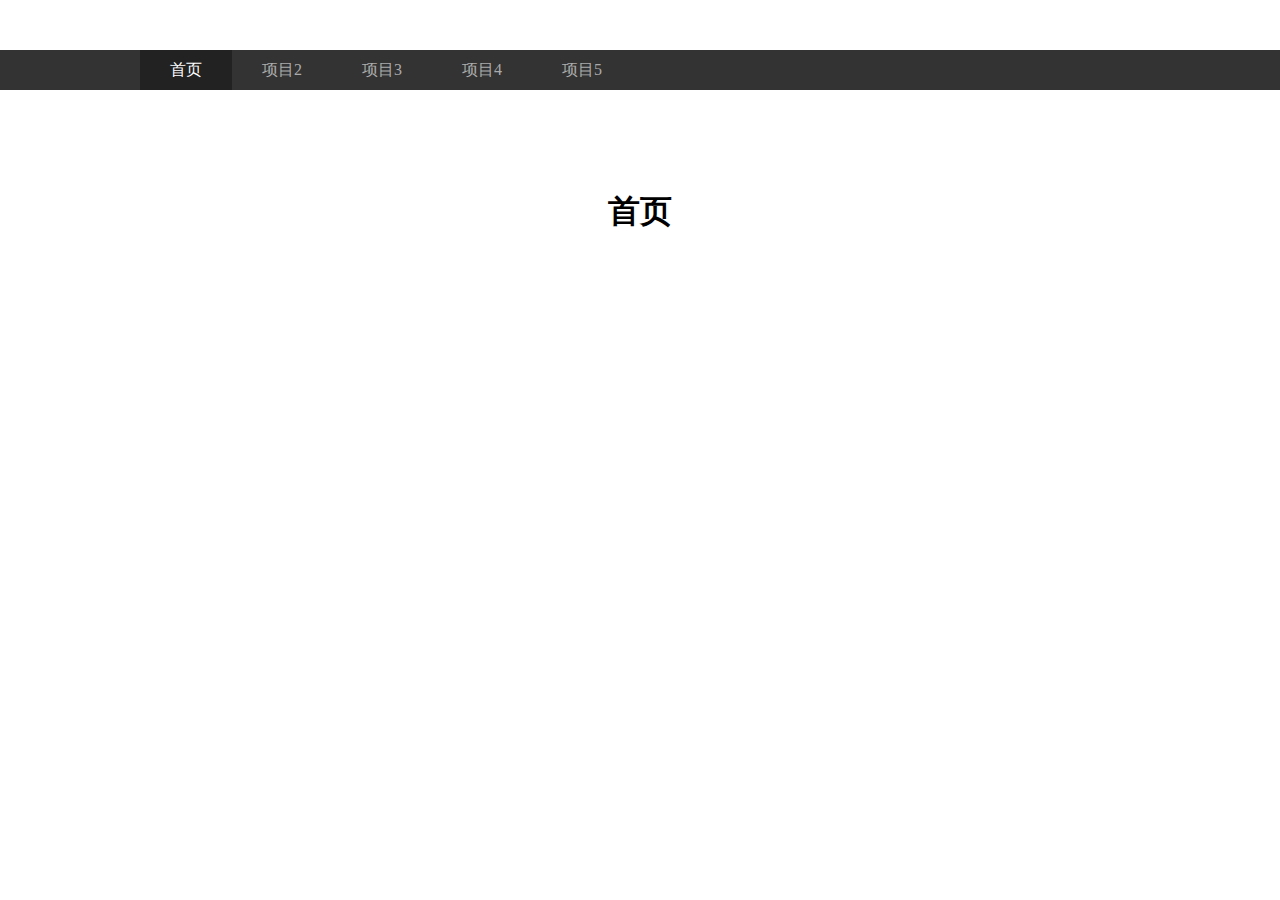
<file: nav-HeighLight/index.html>
<!DOCTYPE html>
<html>
<head>
	<title>jQuery-nav</title>
	<meta charset="utf-8">
	<link rel="stylesheet" type="text/css" href="css/mycss.css">
</head>
<body>
<div class="nav">
	<ul class='list'>
		<li><a href="index.html"  class='on'>首页</a></li>
		<li><a href="2.html">项目2</a></li>
		<li><a href="3.html">项目3</a></li>
		<li><a href="4.html">项目4</a></li>
		<li><a href="5.html">项目5</a></li>
	</ul>
</div>

<h1>首页</h1>


<script src='js/jquery-3.2.1.min.js'></script>
<script src='js/myjs.js'></script>
</body>
</html>
</file>
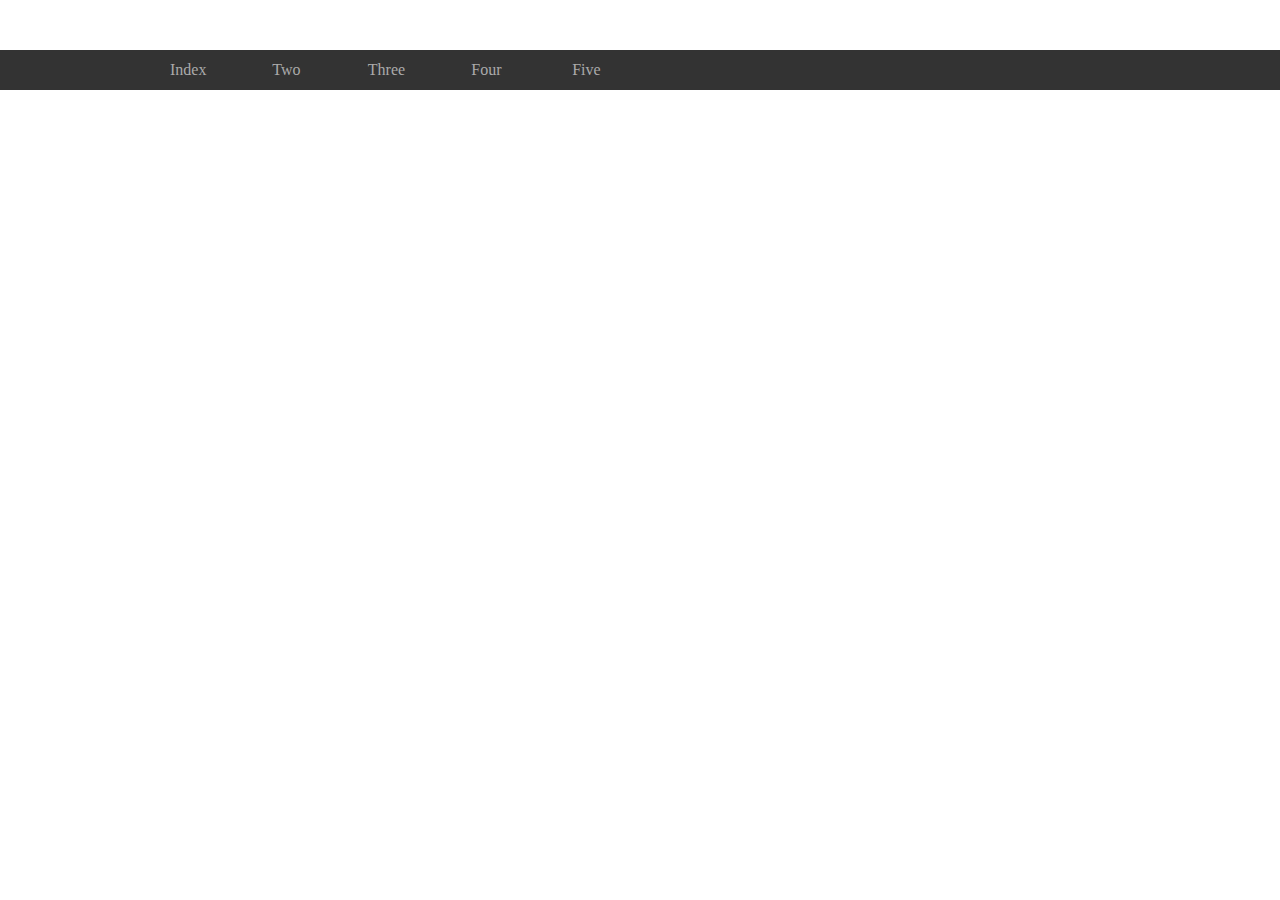
<file: nav-ChangeLanguage/index-css.html>
<!DOCTYPE html>
<html>
<head>
	<title>jQuery-nav-ChangeLanguage</title>
	<meta charset="utf-8">
	<link rel="stylesheet" type="text/css" href="css/mycss.css">
</head>
<body>
<div class="nav">
	<ul class='list'>
		<li>
			<a href="#">
				<b>Index</b>
				<i>首页</i>
			</a>
		</li>
				<li>
			<a href="#">
				<b>Two</b>
				<i>项目2</i>
			</a>
		</li>
				<li>
			<a href="#">
				<b>Three</b>
				<i>项目3</i>
			</a>
		</li>
				<li>
			<a href="#">
				<b>Four</b>
				<i>项目4</i>
			</a>
		</li>
				<li>
			<a href="#">
				<b>Five</b>
				<i>项目5</i>
			</a>
		</li>

	</ul>
</div>





</body>
</html>
</file>
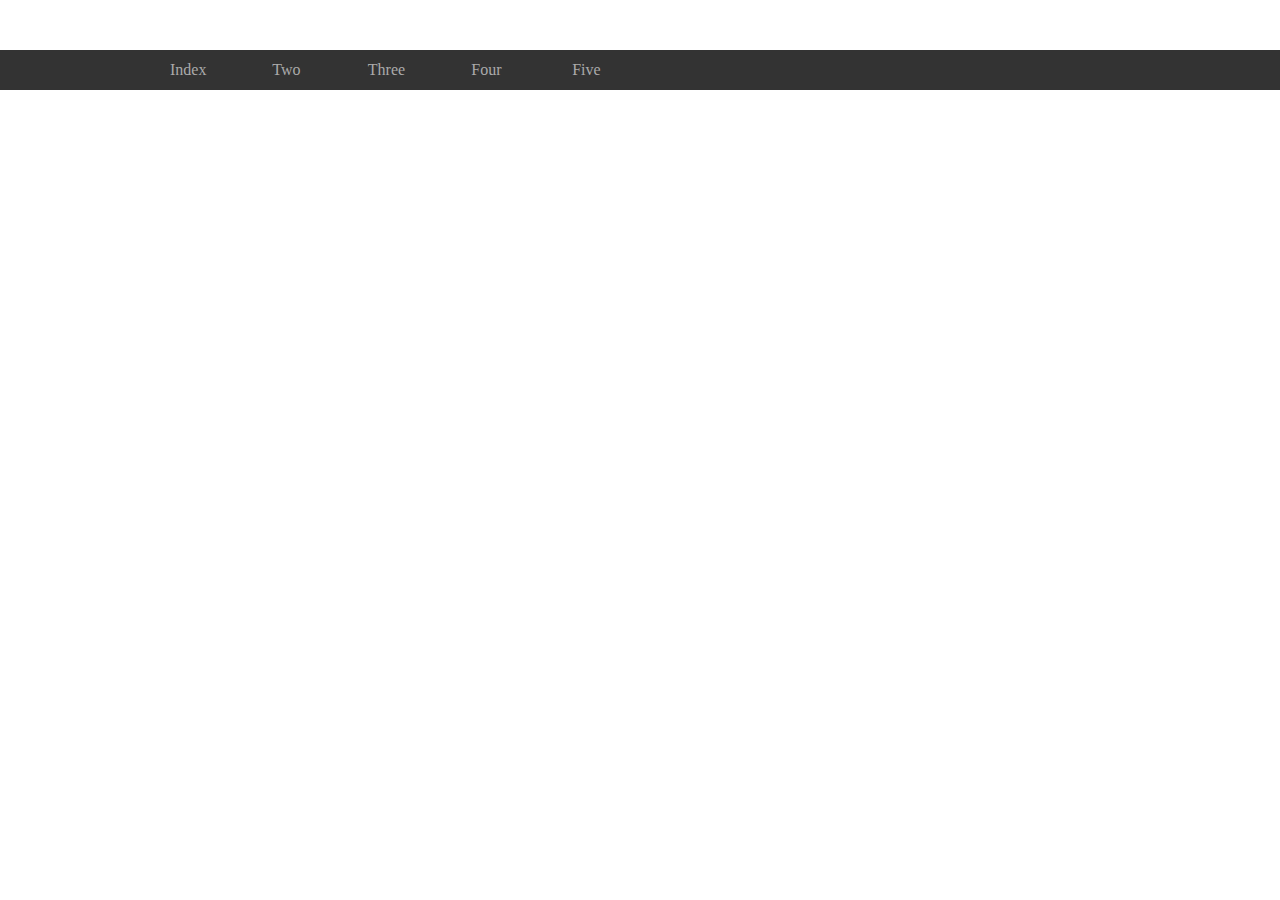
<file: nav-ChangeLanguage/index-js.html>
<!DOCTYPE html>
<html>
<head>
	<title>jQuery-nav-ChangeLanguage</title>
	<meta charset="utf-8">
	<link rel="stylesheet" type="text/css" href="css/mycss2.css">
</head>
<body>
<div class="nav">
	<ul class='list'>
		<li>
			<a href="#">
				<b>Index</b>
				<i>首页</i>
			</a>
		</li>
				<li>
			<a href="#">
				<b>Two</b>
				<i>项目2</i>
			</a>
		</li>
				<li>
			<a href="#">
				<b>Three</b>
				<i>项目3</i>
			</a>
		</li>
				<li>
			<a href="#">
				<b>Four</b>
				<i>项目4</i>
			</a>
		</li>
				<li>
			<a href="#">
				<b>Five</b>
				<i>项目5</i>
			</a>
		</li>

	</ul>
</div>



<script src='js/jquery-3.2.1.min.js'></script>
<script src='js/myjs.js'></script>

</body>
</html>
</file>
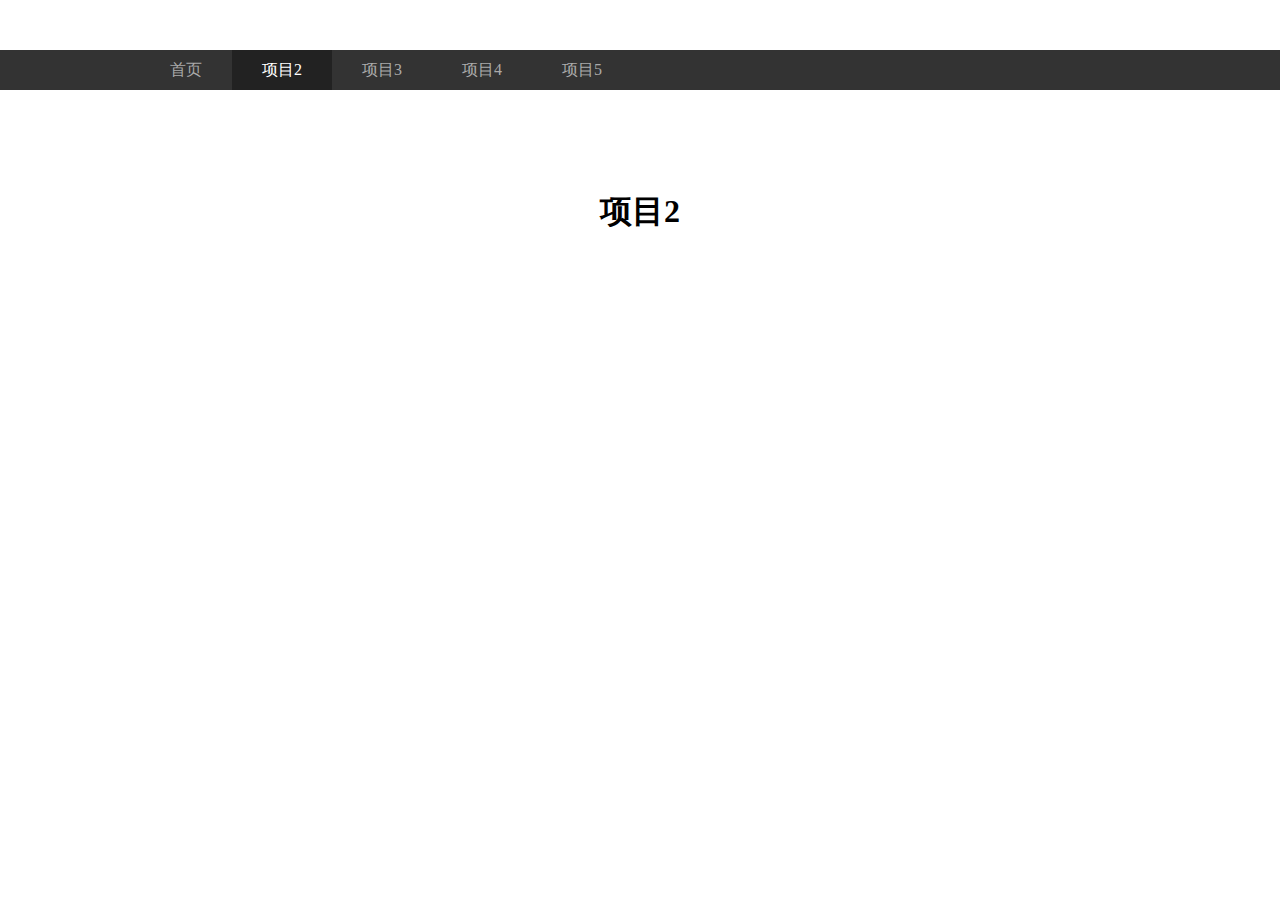
<file: nav-HeighLight/2.html>
<!DOCTYPE html>
<html>
<head>
	<title>jQuery-nav</title>
	<meta charset="utf-8">
	<link rel="stylesheet" type="text/css" href="css/mycss.css">
</head>
<body>
<div class="nav">
	<ul class='list'>
		<li><a href="index.html">首页</a></li>
		<li><a href="2.html">项目2</a></li>
		<li><a href="3.html">项目3</a></li>
		<li><a href="4.html">项目4</a></li>
		<li><a href="5.html">项目5</a></li>
	</ul>
</div>

<h1>项目2</h1>


<script src='js/jquery-3.2.1.min.js'></script>
<script src='js/myjs.js'></script>
</body>
</html>
</file>
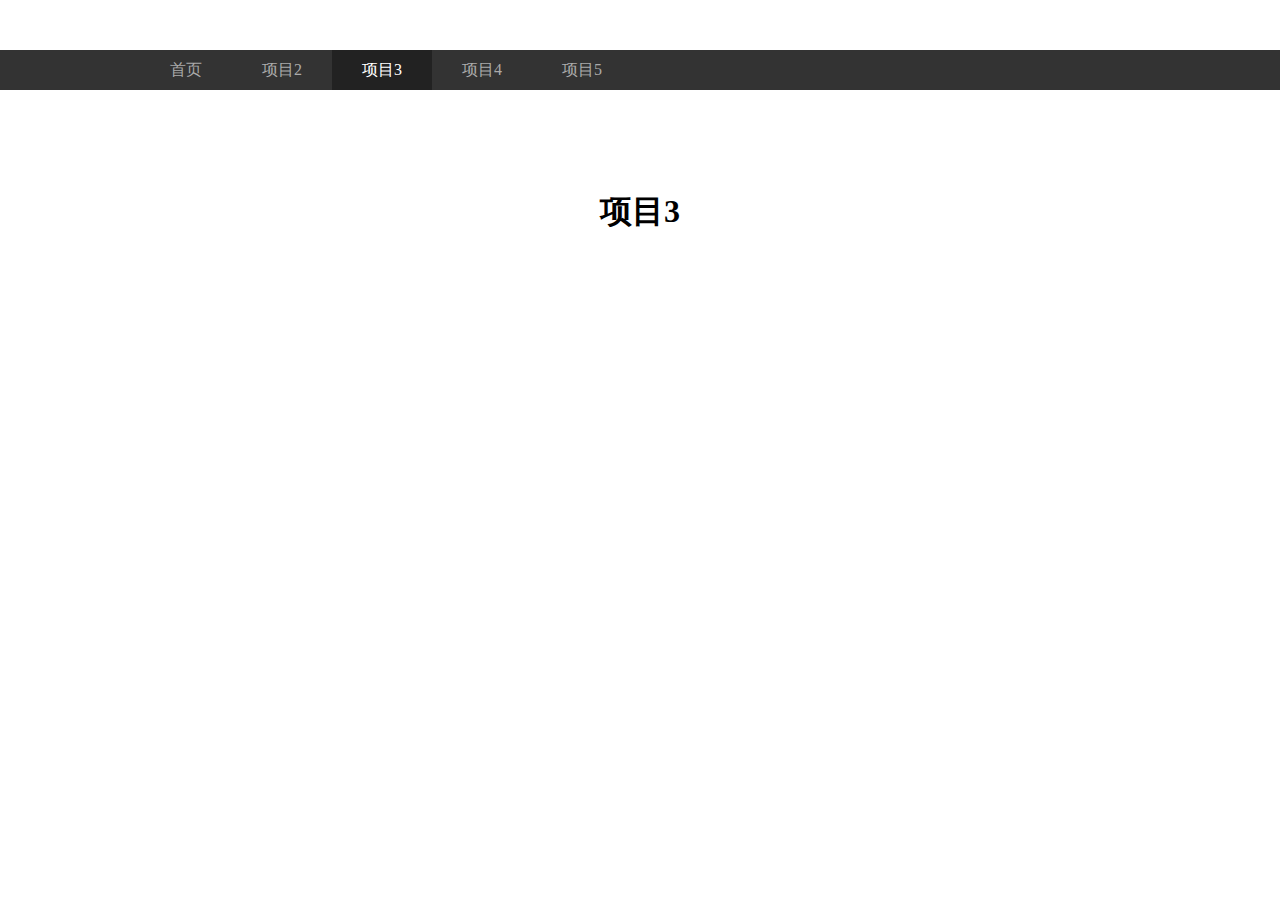
<file: nav-HeighLight/3.html>
<!DOCTYPE html>
<html>
<head>
	<title>jQuery-nav</title>
	<meta charset="utf-8">
	<link rel="stylesheet" type="text/css" href="css/mycss.css">
</head>
<body>
<div class="nav">
	<ul class='list'>
		<li><a href="index.html">首页</a></li>
		<li><a href="2.html">项目2</a></li>
		<li><a href="3.html">项目3</a></li>
		<li><a href="4.html">项目4</a></li>
		<li><a href="5.html">项目5</a></li>
	</ul>
</div>

<h1>项目3</h1>


<script src='js/jquery-3.2.1.min.js'></script>
<script src='js/myjs.js'></script>
</body>
</html>
</file>
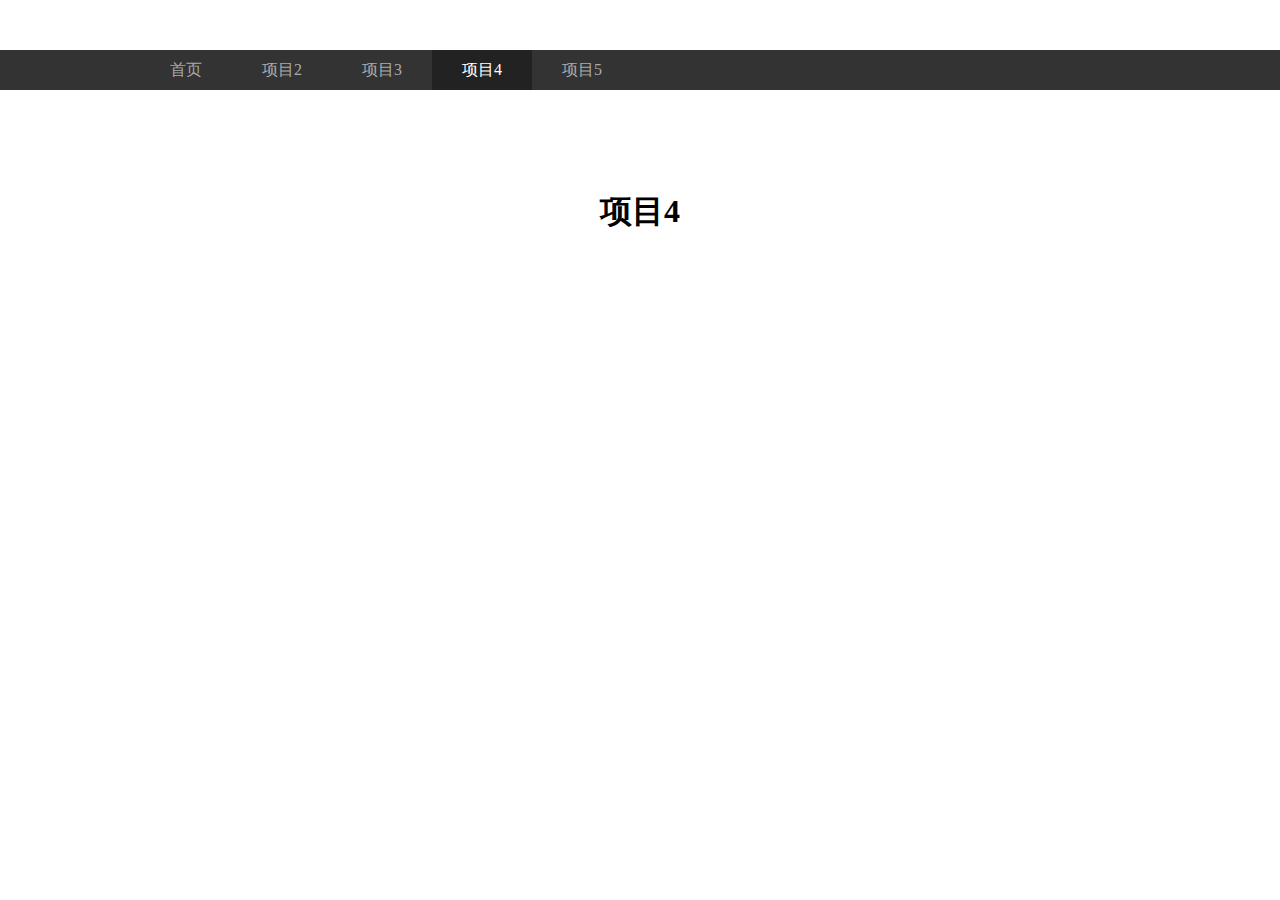
<file: nav-HeighLight/4.html>
<!DOCTYPE html>
<html>
<head>
	<title>jQuery-nav</title>
	<meta charset="utf-8">
	<link rel="stylesheet" type="text/css" href="css/mycss.css">
</head>
<body>
<div class="nav">
	<ul class='list'>
		<li><a href="index.html">首页</a></li>
		<li><a href="2.html">项目2</a></li>
		<li><a href="3.html">项目3</a></li>
		<li><a href="4.html">项目4</a></li>
		<li><a href="5.html">项目5</a></li>
	</ul>
</div>

<h1>项目4</h1>


<script src='js/jquery-3.2.1.min.js'></script>
<script src='js/myjs.js'></script>
</body>
</html>
</file>
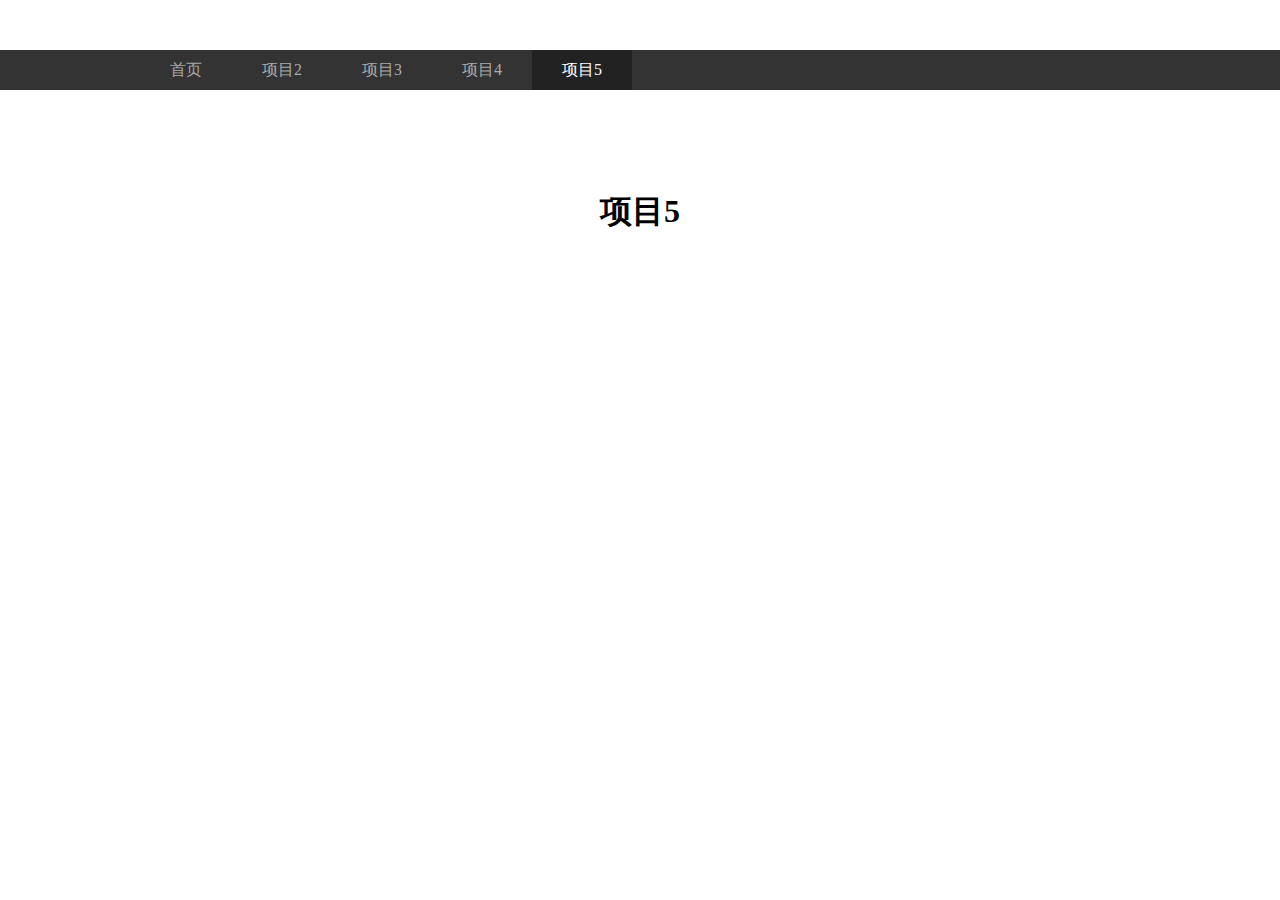
<file: nav-HeighLight/5.html>
<!DOCTYPE html>
<html>
<head>
	<title>jQuery-nav</title>
	<meta charset="utf-8">
	<link rel="stylesheet" type="text/css" href="css/mycss.css">
</head>
<body>
<div class="nav">
	<ul class='list'>
		<li><a href="index.html">首页</a></li>
		<li><a href="2.html">项目2</a></li>
		<li><a href="3.html">项目3</a></li>
		<li><a href="4.html">项目4</a></li>
		<li><a href="5.html">项目5</a></li>
	</ul>
</div>

<h1>项目5</h1>


<script src='js/jquery-3.2.1.min.js'></script>
<script src='js/myjs.js'></script>
</body>
</html>
</file>
<file: nav-HeighLight/css/mycss.css>
*{margin: 0;padding: 0;}
li {list-style: none;}
a {text-decoration: none;}


.nav {
	width:100%;
	height: 40px;
	background-color: #333;
	margin-top: 50px;
}

.list {
	width: 1000px;
	height: 40px;
	margin: 0 auto;
}
.list li {
	float: left;
}
.list li a{
	color: #aaa;
	padding: 0 30px;
	display: block;
	line-height: 40px;
}

.list li a:hover{
	background-color: #222;
	color: #fff;
}

.list li a.on{
	background-color: #222;
	color: #fff;
}
h1 {
	text-align: center;
	padding: 100px;
}
</file>
<file: nav-ChangeLanguage/css/mycss.css>
*{margin: 0;padding: 0;}
li {list-style: none;}
a {text-decoration: none;}


.nav {
	width:100%;
	height: 40px;
	background-color: #333;
	margin-top: 50px;
	overflow: hidden;
}

.list {
	width: 1000px;
	height: 40px;
	margin: 0 auto;
}
.list b {font-weight:100;}

.list i {font-style: normal;background-color: #222;color: #fff;}

.list b,.list i {
	display: block;
	padding: 0 30px;
	color: #aaa;
	line-height: 40px;
	text-align: center;
}
.list li {
	float: left;
}
.list li a{
	display: block;
	transition: 0.3s;
}


.list a:hover {
	margin-top: -40px;
}
</file>
<file: nav-ChangeLanguage/css/mycss2.css>
*{margin: 0;padding: 0;}
li {list-style: none;}
a {text-decoration: none;}


.nav {
	width:100%;
	height: 40px;
	background-color: #333;
	margin-top: 50px;
	overflow: hidden;
}

.list {
	width: 1000px;
	height: 40px;
	margin: 0 auto;
}
.list b {font-weight:100;}

.list i {font-style: normal;background-color: #222;color: #fff;}

.list b,.list i {
	display: block;
	padding: 0 30px;
	color: #aaa;
	line-height: 40px;
	text-align: center;
}
.list li {
	float: left;
}
.list li a{
	display: block;
}
</file>
